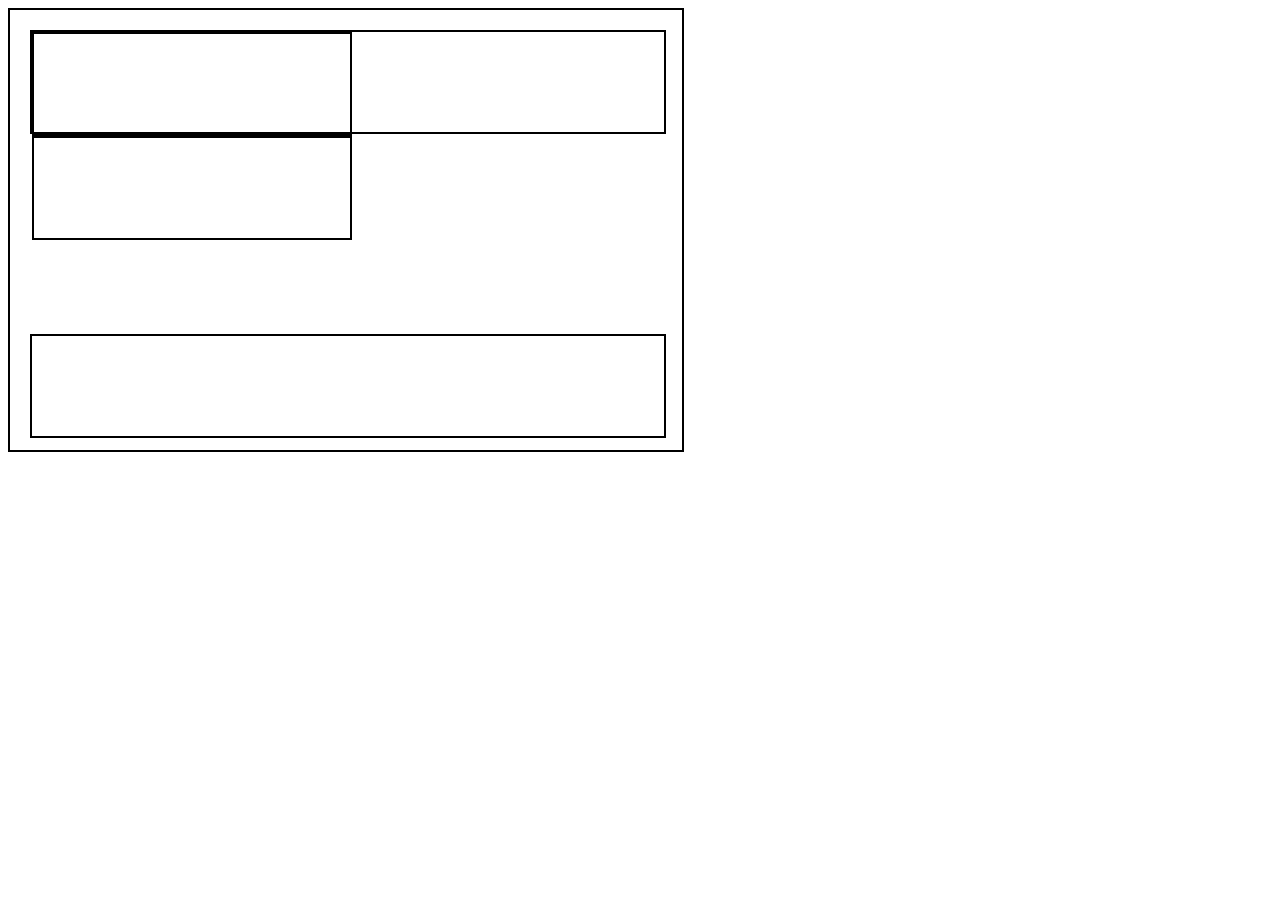
<file: index.html>
<!DOCTYPE html>
<html lang="en">
<head>
    <meta charset="UTF-8">
    <meta name="viewport" content="width=device-width, initial-scale=1.0">
    <title>Document</title>
</head>
<style>
    /* .box{
        height: 200px;
        width: 200px;
        border: 2px solid ;
        margin: 100px;
        padding:10px;
    }
    .childbox{
        height: 100px;
        width: 100px;
        border: 2px solid ;
    } */
    .box1{
        height: 400px;
        width: 50%;
        border: 2px solid ;
        padding: 20px;
    }
    .box2{
        height: 100px;
        width: 100%;
        border: 2px solid ;
    }
    .box5{
        height: 100px;
        width: 100%;
        border: 2px solid ;
        margin-top: 200px;
    } 
    .box3{
        height: 100px;
        width: 50%;
        border: 2px solid ;
    }
    .box4{
        height: 100px;
        width: 50%;
        border: 2px solid ;
    }   
</style>
<body> 
    <!-- <div class="box">
        <div clases="childbox"></div>
    </div> -->
        <div class="box1">
            <div class="box2">
                <div class="box3"> </div>
                <div class="box4"> </div>
            </div>
            <div class="box5"> 
            </div>
        </div> 
    
</body>
</html>
</file>
